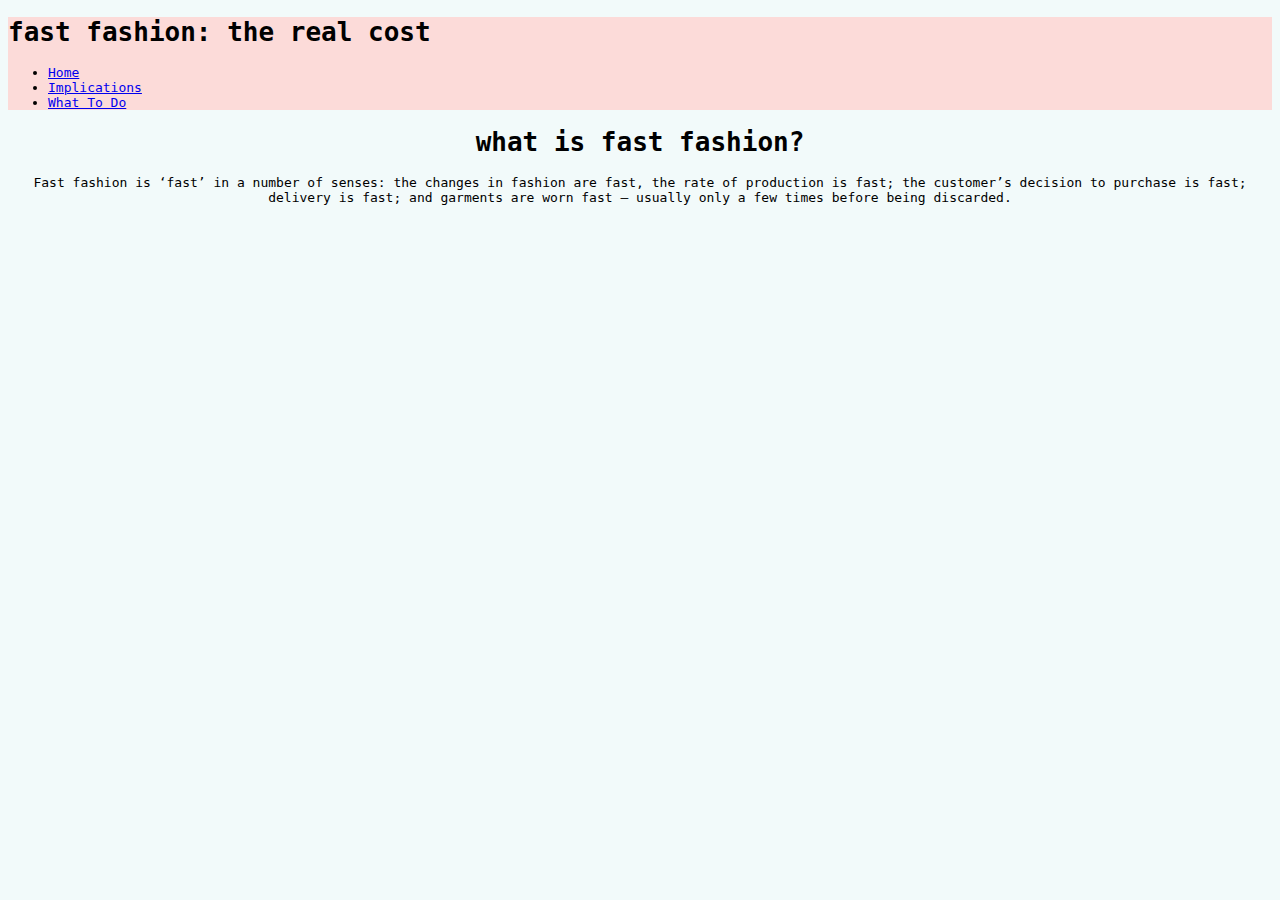
<file: index.html>
<!DOCTYPE html>
<html>
<head>
	<meta charset="utf-8">
	<meta name="viewport" content="width=device-width, initial-scale=1">
	<title>fast fashion: the real cost</title>
	<link rel="stylesheet" type="text/css" href="style.css">
</head>
<body>
	 <header>
        <h1> fast fashion: the real cost</h1>
        <nav>
            <ul>
                <li><a href="index.html" class='highlight'>Home</a></li>
                <li><a href="implications.html" class='highlight'>Implications</a></li>
                <li><a href="whattodo.html" class='highlight'>What To Do</a></li>
            </ul>
        </nav>
    </header>

 <div class="introsection">
 	<h1>what is fast fashion?</h1>
<p>
	Fast fashion is ‘fast’ in a number of senses: the changes in fashion are fast, the rate of production is fast; the customer’s decision to purchase is fast; delivery is fast; and garments are worn fast – usually only a few times before being discarded.
</p>
 </div>
         
<iframe width="560" height="315" src="https://www.youtube.com/embed/QicSkPNx4Ho?si=lhy87Nf1RrH-hwwo" title="YouTube video player" frameborder="0" allow="accelerometer; autoplay; clipboard-write; encrypted-media; gyroscope; picture-in-picture; web-share" allowfullscreen></iframe>


</body>
</html>
</file>
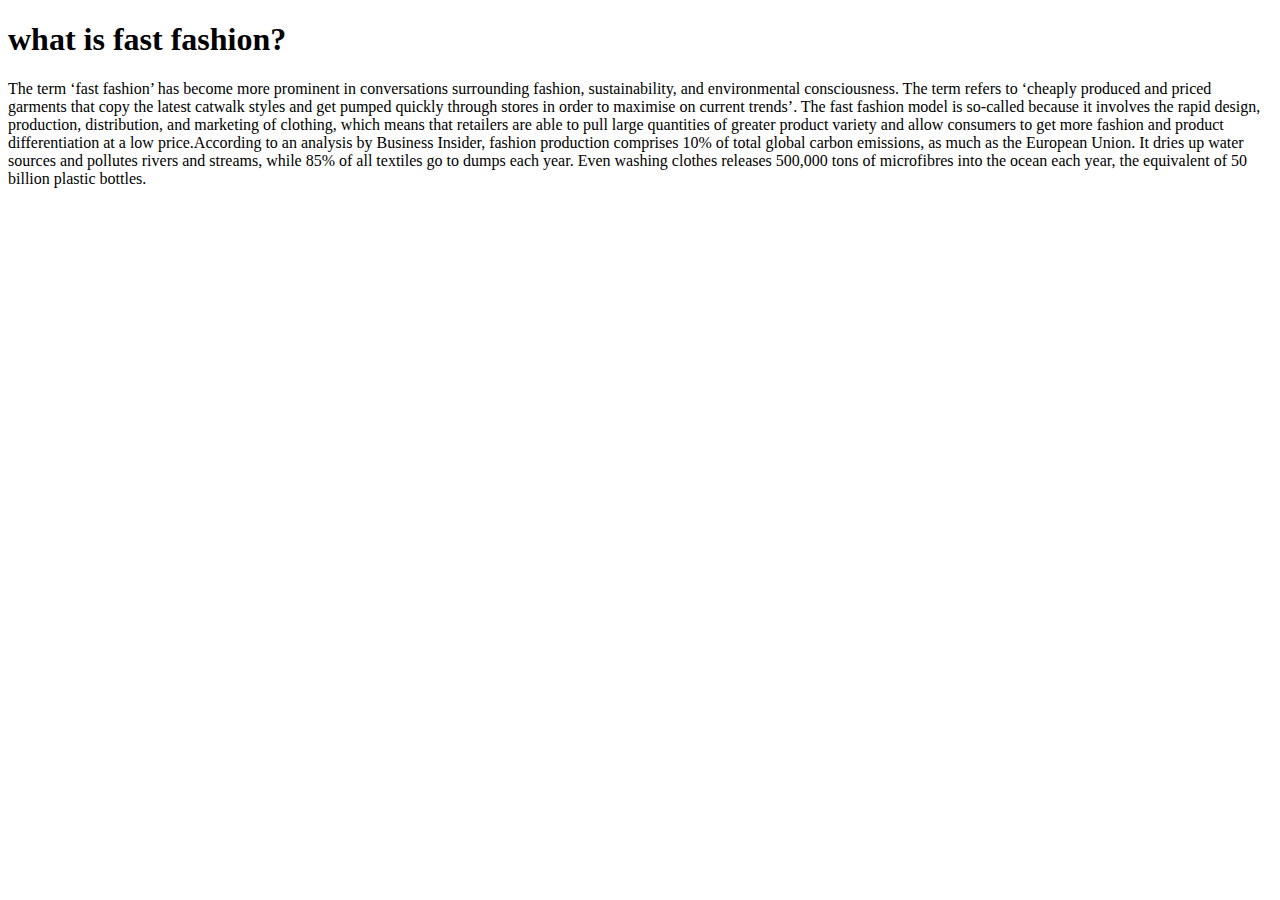
<file: implications.html>
<!DOCTYPE html>
<html>
<head>
	<meta charset="utf-8">
	<meta name="viewport" content="width=device-width, initial-scale=1">
	<title></title>
</head>
<body class="implications">
<h1>what is fast fashion?</h1>
<p>
	The term ‘fast fashion’ has become more prominent in conversations surrounding fashion, sustainability, and environmental consciousness. The term refers to ‘cheaply produced and priced garments that copy the latest catwalk styles and get pumped quickly through stores in order to maximise on current trends’.

The fast fashion model is so-called because it involves the rapid design, production, distribution, and marketing of clothing, which means that retailers are able to pull large quantities of greater product variety and allow consumers to get more fashion and product differentiation at a low price.According to an analysis by Business Insider, fashion production comprises 10% of total global carbon emissions, as much as the European Union. It dries up water sources and pollutes rivers and streams, while 85% of all textiles go to dumps each year. Even washing clothes releases 500,000 tons of microfibres into the ocean each year, the equivalent of 50 billion plastic bottles.
</p>
</body>
</html>
</file>
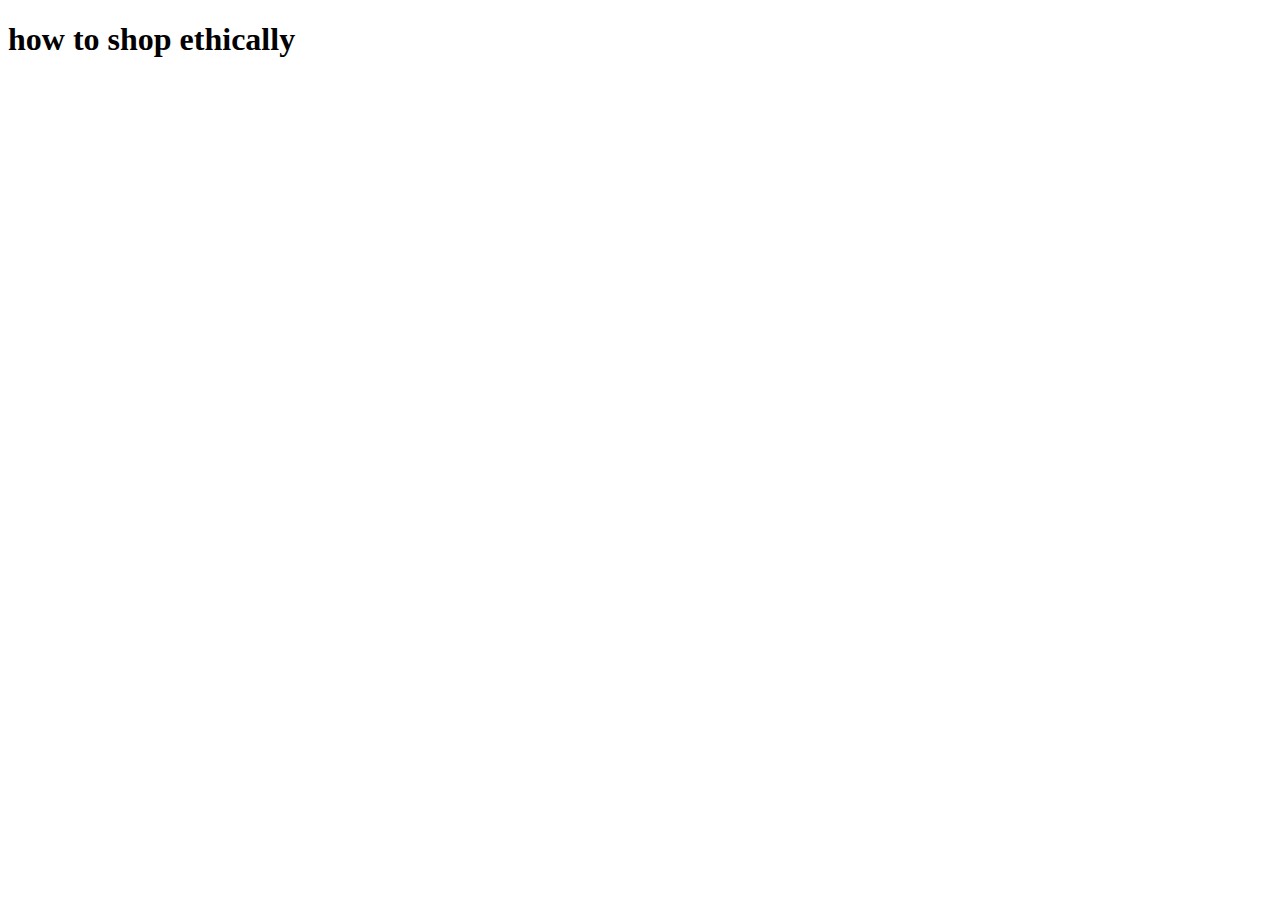
<file: whattodo.html>
<!DOCTYPE html>
<html>
<head>
	<meta charset="utf-8">
	<meta name="viewport" content="width=device-width, initial-scale=1">
	<title></title>
</head>
<body>
<h1>how to shop ethically</h1>
<iframe width="560" height="315" src="https://www.youtube.com/embed/aRqlk1ogCls?si=IhSB10vw9uwxcTwF" title="YouTube video player" frameborder="0" allow="accelerometer; autoplay; clipboard-write; encrypted-media; gyroscope; picture-in-picture; web-share" allowfullscreen></iframe>
</body>
</html>
</file>
<file: style.css>
body {
font-family: monospace;
text-align: center;
background-color: #f2fafa;
}
header{
background-color: #fcdbd9;
text-align: left;
}



h1, {
    background-color: lightcoral;
    color: white;
    text-align: left;

}
</file>
